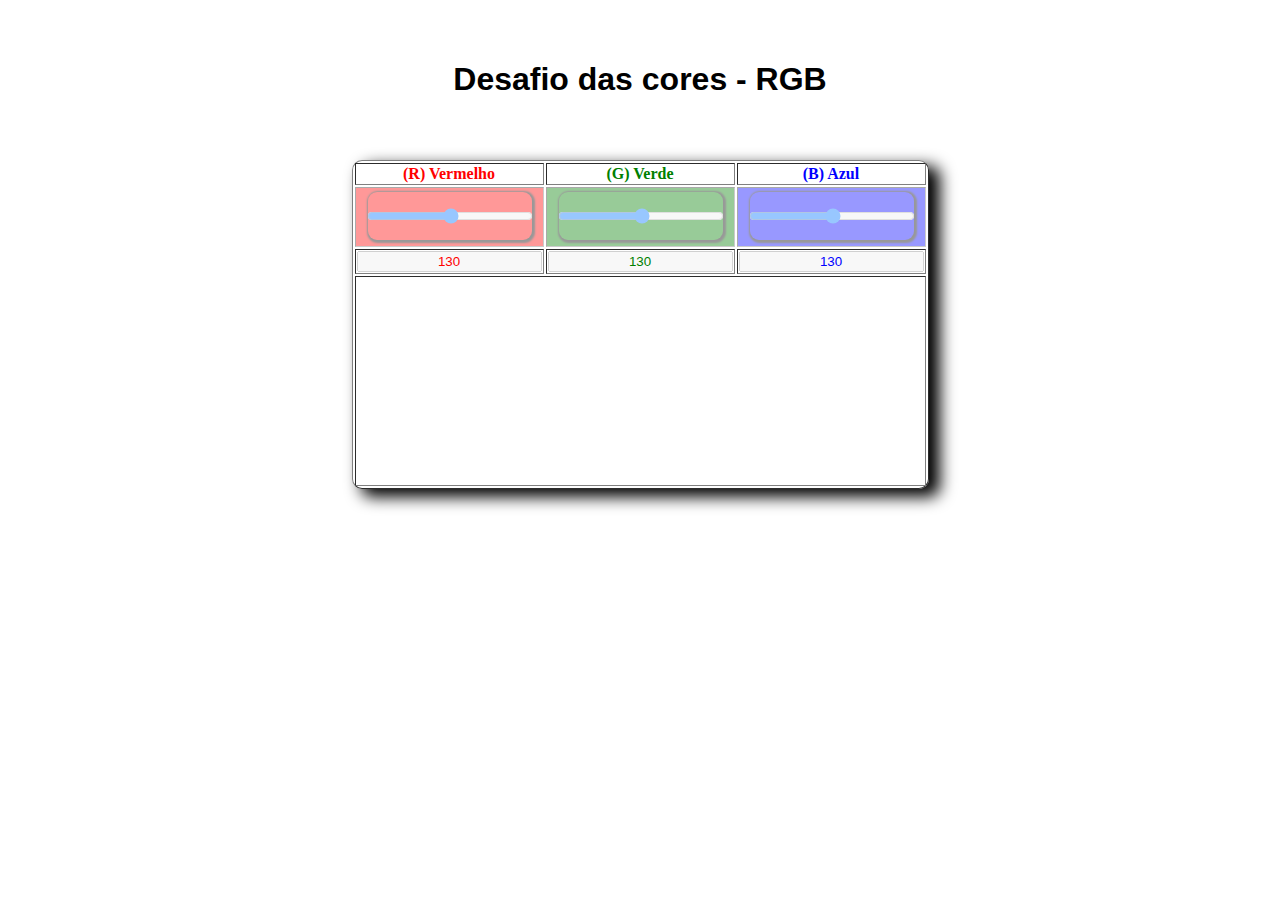
<file: Gerador de cores - RGB/index.html>
<!DOCTYPE html>
<html lang="pt-br">
<head>
    <meta charset="UTF-8">
    <meta name="viewport" content="width=device-width, initial-scale=1, shrink-to-fit=no">
    <title>Desafio das cores</title>
    <link rel="stylesheet" href="css/estilo.css">
</head>
<body>

<h1>Desafio das cores - RGB</h1>
<div class="container">
    <table border="1">
        <thead>
            <tr>
                <th style="color: red;">(R) Vermelho</th>
                <th style="color: green;">(G) Verde</th>
                <th style="color: blue;">(B) Azul</th>
            </tr>
        </thead>
        <tbody>

            <!--inputRanges-->
            <tr class="sizeBox">
                <td style="background-color: red; opacity: 0.4;">

                    <!--Range Vermelho ( R )-->
                    <input class="rangeStyle" type="range" value="130" min="0" max="255" step="1" id="rangeRed" style="margin-left: 10px;">

                </td>

                <td style="background-color: green; opacity: 0.4;">

                    <!--Range Verde ( G )-->
                    <input class="rangeStyle" type="range" value="130" min="0" max="255" step="1" id="rangeGreen" style="margin-left: 10px;">

                </td>

                <td style="background-color: blue; opacity: 0.4;">
            
                    <!--Range Azul ( B )-->
                    <input class="rangeStyle" type="range" value="130" min="0" max="255" step="1" id="rangeBlue" style="margin-left: 10px;">
                </td>

            </tr>


            
            <!--Inputs de leitura-->
            <tr>
                <td>
                    <!--Input de leitura Vermelho ( R )-->
                    <input type="text" id="inputRed" value="130" style="text-align: center; color: red;;"  readonly disabled>

                </td>

                <td>
                    <!--Input de leitura Verde ( G )-->
                    <input type="text" id="inputGreen" value="130" style="text-align: center; color: green;"   disabled>

                </td>

                <td>
                    <!--Input de leitura Azul ( B )-->
                    <input type="text" id="inputBlue" value="130" style="text-align: center; color: blue;"    readonly disabled>

                </td>
            </tr>

            <!--Exibição das cores RGB-->
            <tr class="content">
                <td colspan="3">
                    <div class="boxContent" id="color"></div>
                </td>
            </tr>
        </tbody>
    </table>
</div>


<script src="js/script.js"></script>
</body>
</html>
</file>
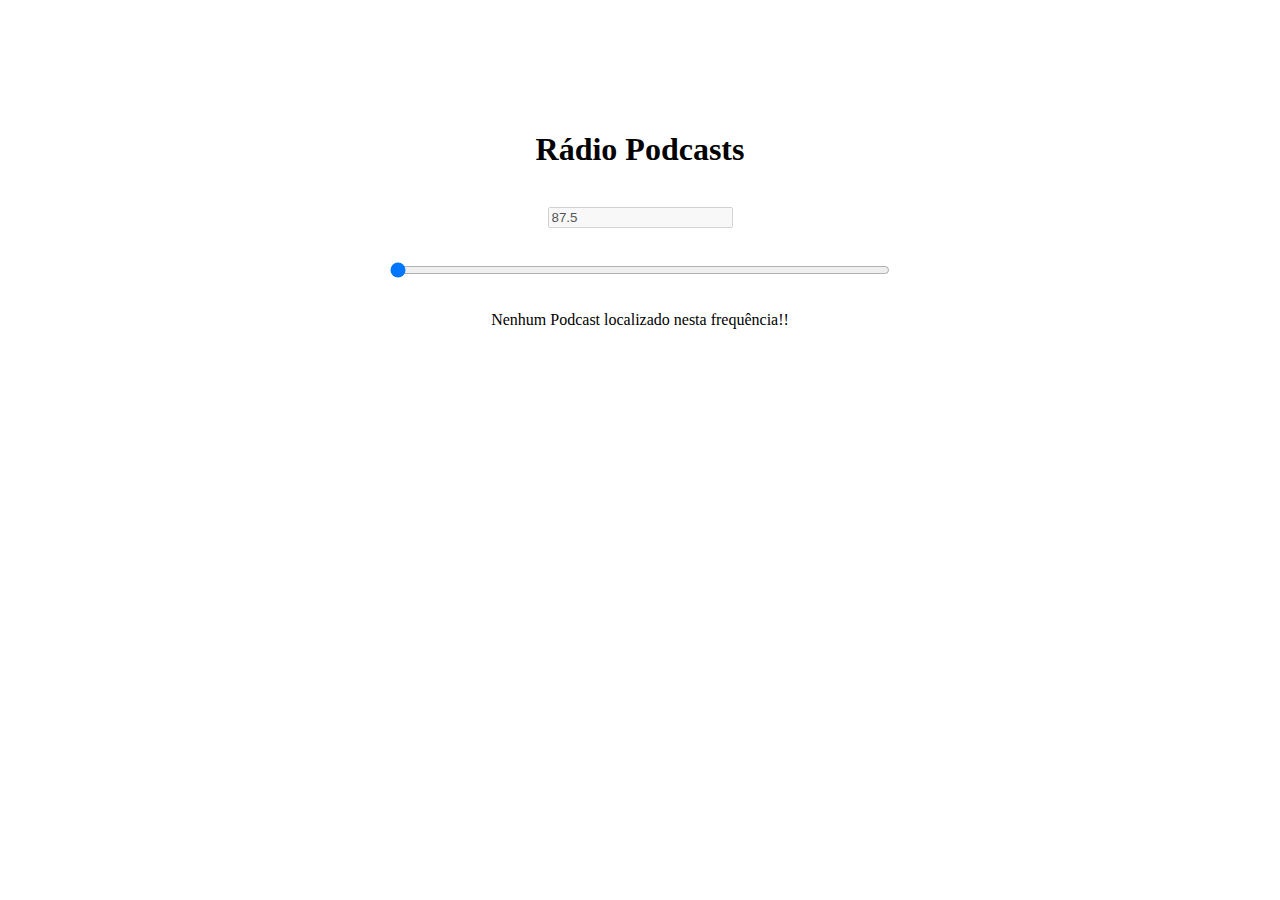
<file: Podcast Radio/index.html>
<!DOCTYPE html>
<html lang="pt-br">
<head>
    <meta charset="UTF-8">
    <meta name="viewport" content="width=device-width, initial-scale=1.0">
    <title>Podcast - JS</title>
    <link rel="stylesheet" href="css/estilo.css">
</head>
<body>
    

<div class="selectPodcast">
    <h1>Rádio Podcasts</h1>
    <input type="text" id="inputCurrentFrequency" value="87.5" readonly disabled>
    <input type="range" id="rangeFrequency" min="87.5" max="108" step="0.1" value="87.5">

    <div id="divPodcasts">
        <p>Nenhum Podcast localizado nesta frequência!!</p>
    </div>




</div>










<script src="js/script.js"></script>
<script src="js/podcasts.js"></script>   
</body>
</html>
</file>
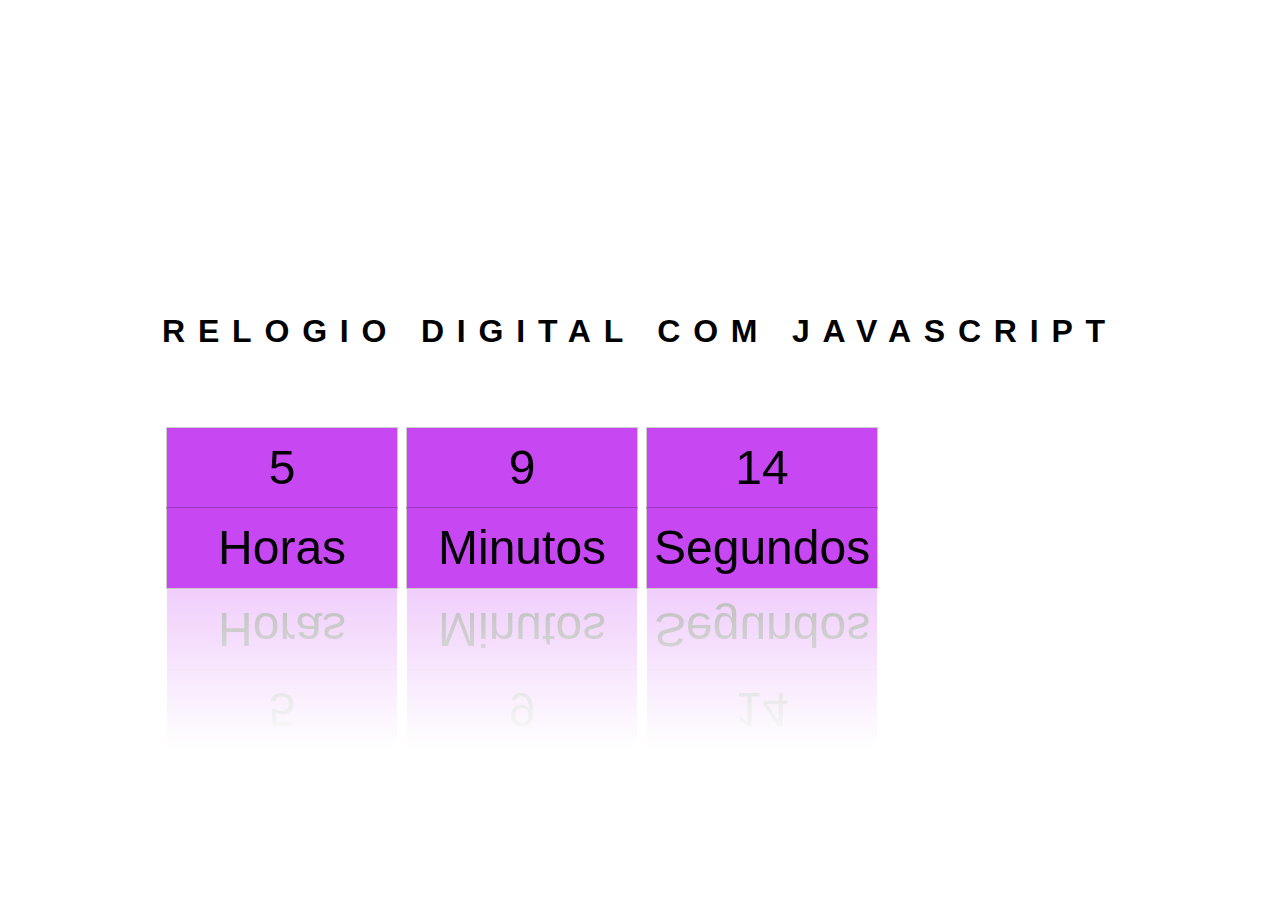
<file: Relogio Digital/index.html>
<!DOCTYPE html>
<html lang="en">
<head>
    <meta charset="UTF-8">
    <meta name="viewport" content="width=device-width, initial-scale=1, shrink-to-fit=no">
    <title>Relogio js</title>
    <link rel="stylesheet" href="https://stackpath.bootstrapcdn.com/bootstrap/4.5.2/css/bootstrap.min.css" integrity="sha384-JcKb8q3iqJ61gNV9KGb8thSsNjpSL0n8PARn9HuZOnIxN0hoP+VmmDGMN5t9UJ0Z" crossorigin="anonymous">

    <link rel="stylesheet" href="css/estilo.css">
</head>
<body>

<div id="clock">
    <h2>Relogio Digital com JavaScript</h2>
    <div id="time">
        <div>
            <span id="hours">00</span><span>Horas</span>
        </div>
        <div>
            <span id="minutes">00</span><span>Minutos</span>
        </div>
        <div>
            <span id="seconds">00</span><span>Segundos</span>
        </div>
     
    </div>

</div>

































    
<script src="https://code.jquery.com/jquery-3.5.1.slim.min.js" integrity="sha384-DfXdz2htPH0lsSSs5nCTpuj/zy4C+OGpamoFVy38MVBnE+IbbVYUew+OrCXaRkfj" crossorigin="anonymous"></script>

<script src="https://cdn.jsdelivr.net/npm/popper.js@1.16.1/dist/umd/popper.min.js" integrity="sha384-9/reFTGAW83EW2RDu2S0VKaIzap3H66lZH81PoYlFhbGU+6BZp6G7niu735Sk7lN" crossorigin="anonymous"></script>

<script src="https://stackpath.bootstrapcdn.com/bootstrap/4.5.2/js/bootstrap.min.js" integrity="sha384-B4gt1jrGC7Jh4AgTPSdUtOBvfO8shuf57BaghqFfPlYxofvL8/KUEfYiJOMMV+rV" crossorigin="anonymous"></script>

<script src="js/script.js"></script>
</body>
</html>
</file>
<file: Gerador de cores - RGB/css/estilo.css>
h1 {
    text-align: center;
    padding: 40px;
    max-width: 100%;
    font-family: 'Segoe UI', Tahoma, Geneva, Verdana, sans-serif;
}



table {
    max-width: 100%;
    margin: 0 auto;
    box-shadow: 10px 7px 16px 1px black; 
    border-radius: 10px;
   
}



/*Exibição das cores RGB - INPUT*/

.content {
    height: 210px;
   
}



.boxContent {
    padding: 17px;
    background-color: white;
    height: 150px;
    max-width: 90%;
    margin: 0 auto;
}


/*Range*/

.rangeStyle {
    width: 90%;
    height: 50px;
    border-radius: 10px;
    box-shadow: 1px 1px 2px 1px black;

}
</file>
<file: Podcast Radio/css/estilo.css>
body {
    width: 80%;
    margin: 110px auto;
    justify-content: center;
    display: flex;
    text-align: center;

}


.selectPodcast {

    align-items: center;
    display: flex;
    flex-direction: column;


}



input {
    display: block;
    margin: 17px;
    
}


#rangeFrequency {
    width: 500px;
}

img {
    width: 200px;
    height: 200px;
    border-radius: 50%;
}
</file>
<file: Relogio Digital/css/estilo.css>
* {
    margin: 0;
    padding: 0;
    box-sizing: border-box;
    font-family: Impact, Haettenschweiler, 'Arial Narrow Bold', sans-serif;
}

body {
    display: flex;
    justify-content: center;
    align-items: center;
    min-height: 100vh;
    background: #fff;
}

#clock h2 {
    position: relative;
    display: block;
    color: black;
    text-align: center;
    font-weight: 800;
    text-transform: uppercase;
    letter-spacing: 0.4em;
    font-size: 2rem;
    padding-bottom: 70px;
}

#clock #time {
    display: flex;
}

#clock #time div {
    position: relative;
    margin: 0 5px;
    -webkit-box-reflect: below 1px
    linear-gradient(transparent, #0004);


}

#clock #time div span {
    position: relative;
    display: block;
    width: 230px;
    height: 80px;
    background-color: #c747f2;
    color: black;
    font-weight: 100;
    display: flex;
    justify-content: center;
    align-items: center;
    font-size: 3em;
    z-index: 10;
    box-shadow: 0 0 0 1px rgba(0, 0, 0, .2);
}
</file>
